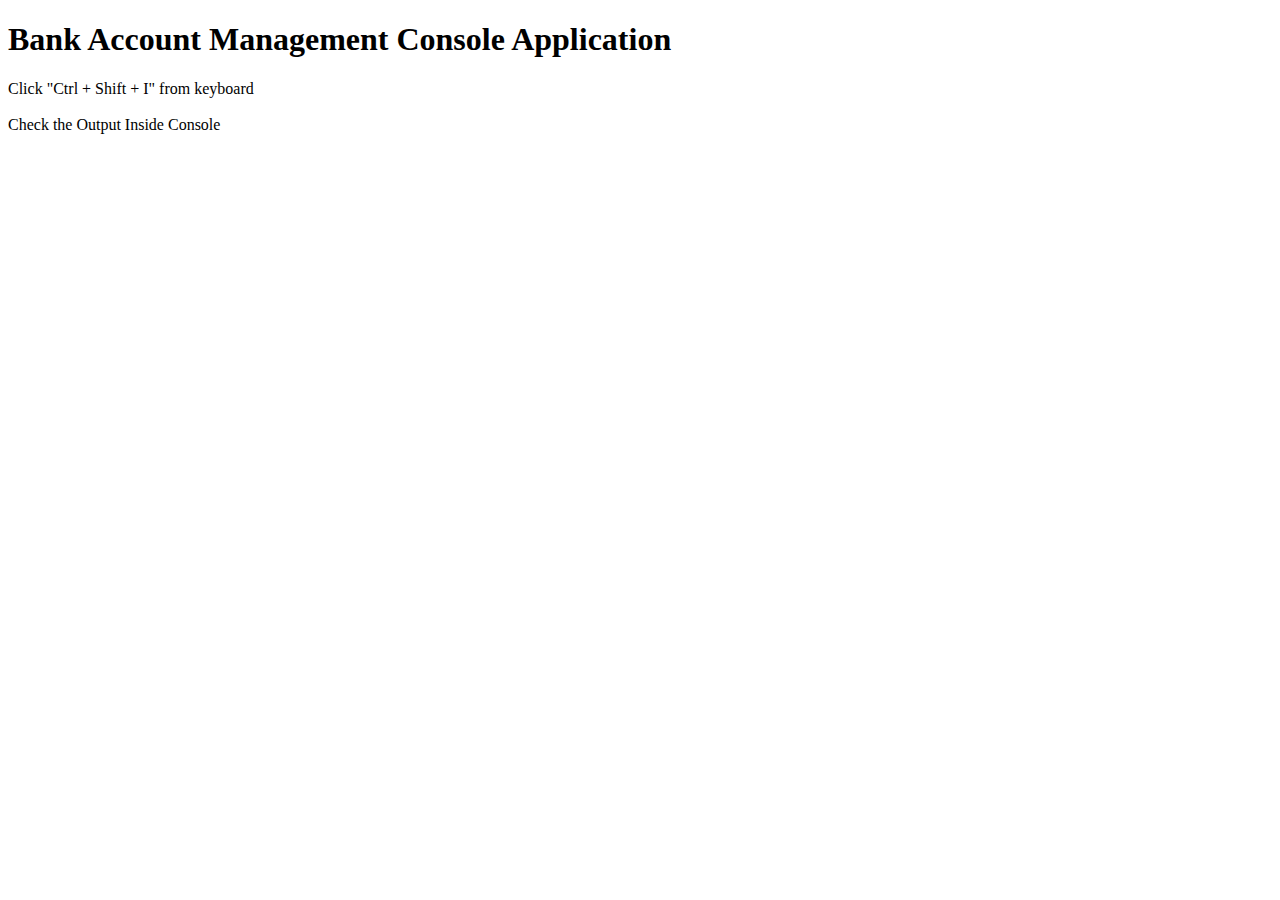
<file: bank_app/index.html>
<!DOCTYPE html>
<html lang="en">
<head>
    <meta charset="UTF-8">
    <meta name="description" content="Assignment 1.3 using JavaScript" />
    <meta name="author" content="Jewel Ahmed" />
    <meta name="viewport" content="width=device-width, initial-scale=1.0">
    <script type="text/javascript" src="assets/js/bank_acc_app.js"></script>
    <title>Bank App</title>
</head>
<body>
    <h1>Bank Account Management Console Application</h1>
    <p>
        Click "Ctrl + Shift + I" from keyboard<br/><br/>
        Check the Output Inside Console
    </p>
</body>
</html>
</file>
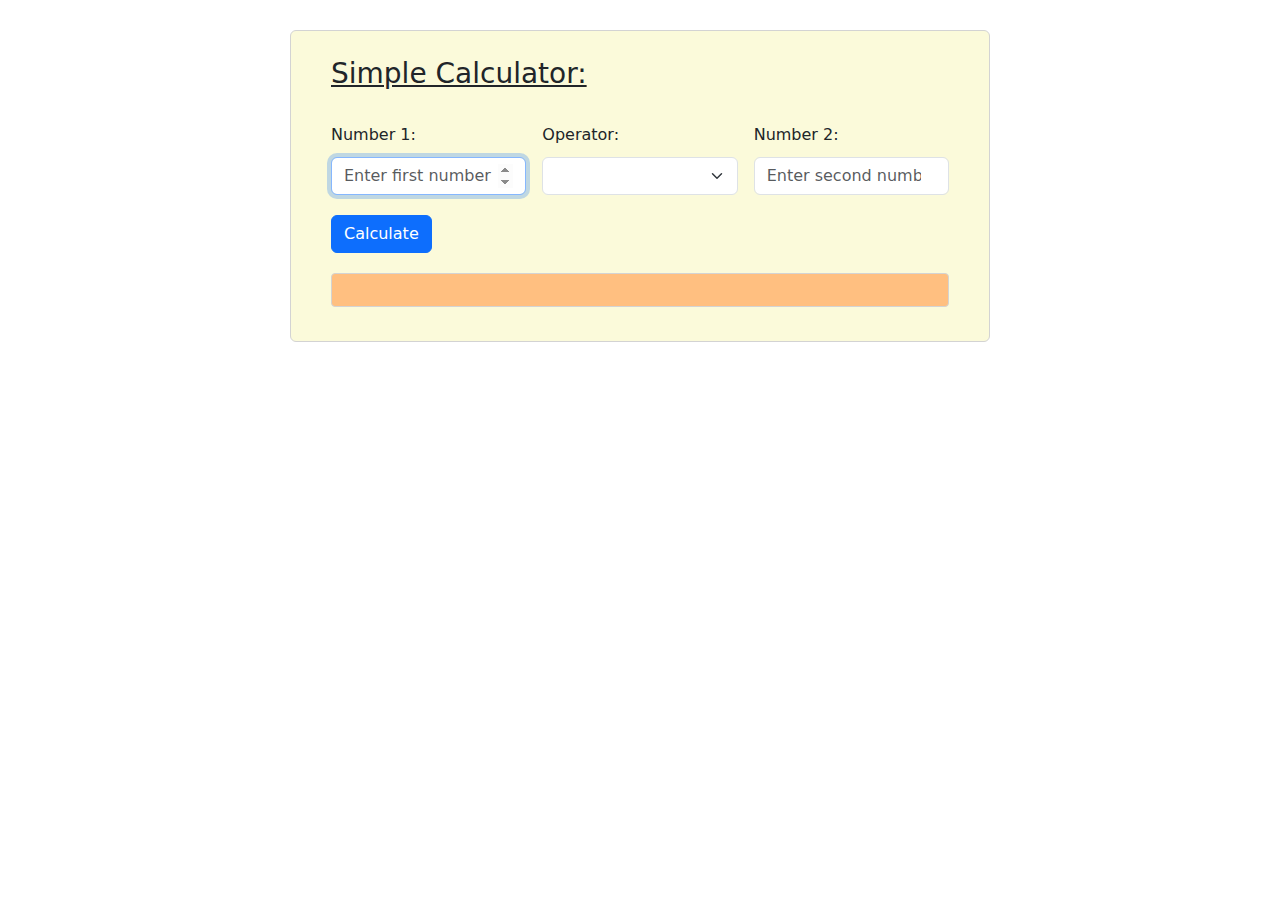
<file: calculator/index.html>
<!DOCTYPE html>
<html lang="en">
  <head>
    <meta charset="UTF-8" />
    <meta
      name="description"
      content="Assignment 1.2 using HTML, CSS [Bootstrap for UI] and JavaScript"
    />
    <meta name="author" content="Jewel Ahmed" />
    <meta name="viewport" content="width=device-width, initial-scale=1.0" />
    <link
      href="https://cdn.jsdelivr.net/npm/bootstrap@5.1.3/dist/css/bootstrap.min.css"
      rel="stylesheet"
    />
    <link rel="stylesheet" href="assets/css/style.css" />
    <script type="text/javascript" src="assets/js/script.js"></script>
    <title>Calculator</title>
  </head>
  <body>
    <div class="container">
      <h3><u>Simple Calculator:</u></h3>
      <br />
      <div class="row g-3">
        <div class="col">
          <label for="InputNumber1">Number 1:</label>
          <input
            type="number"
            id="InputNumber1"
            class="form-control"
            placeholder="Enter first number"
            autofocus
          />
        </div>
        <div class="col">
          <label for="SelectOperator">Operator:</label>
          <select
            id="Operator"
            class="form-select"
            aria-label="Operator Selection"
          >
            <option selected></option>
            <option value="+">Addition (+)</option>
            <option value="-">Subtraction (-)</option>
            <option value="*">Multiplication (*)</option>
            <option value="/">Division (/)</option>
          </select>
        </div>
        <div class="col">
          <label for="InputNumber2">Number 2:</label>
          <input
            type="number"
            id="InputNumber2"
            class="form-control"
            placeholder="Enter second number"
          />
        </div>
      </div>
      <div class="btn-group">
        <button id="Calc" type="submit" class="btn btn-primary" onclick="Calculate()">
          Calculate
        </button>
      </div>
      <br />
      <section id="ResultBar"></section>
    </div>
  </body>
</html>
</file>
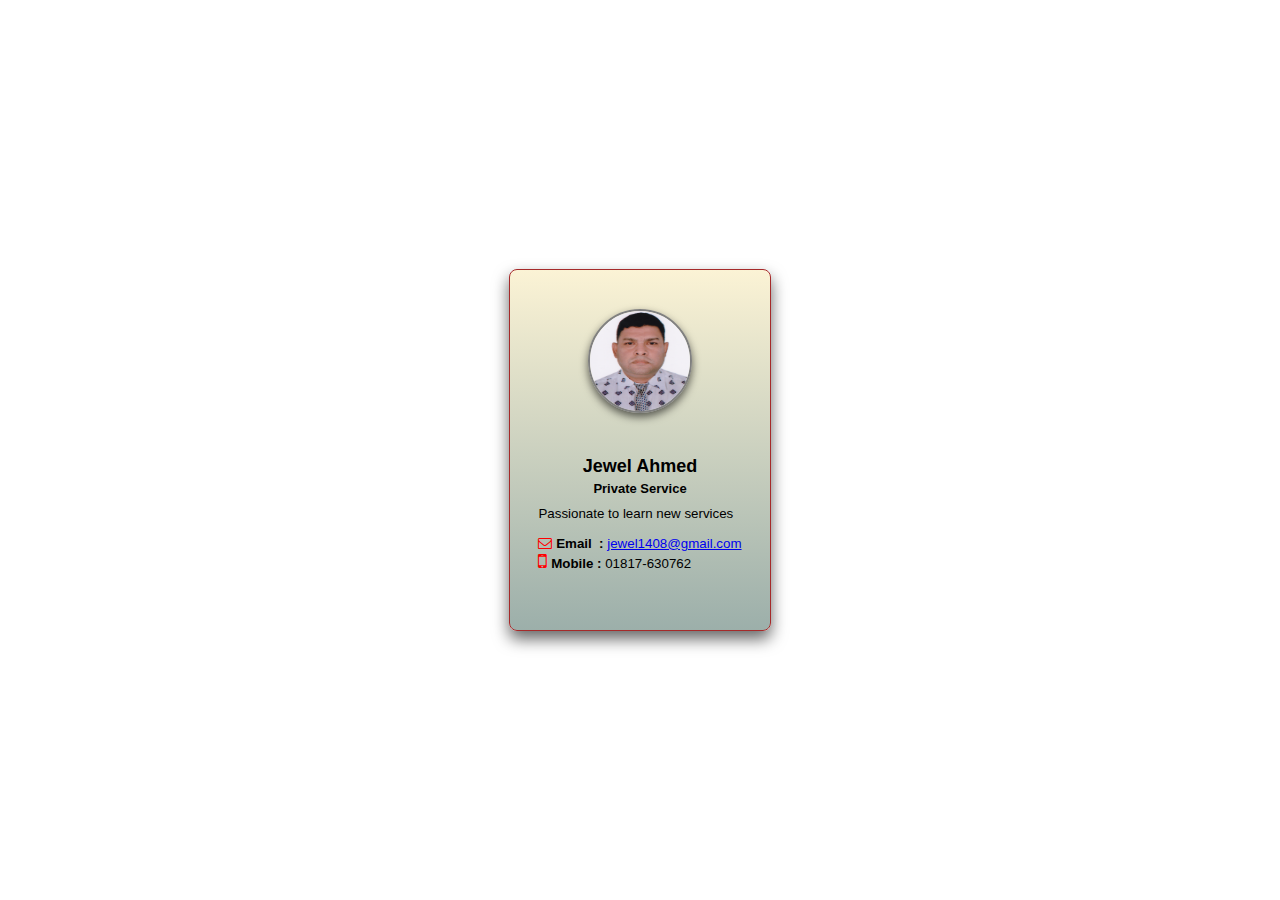
<file: profile_card/index.html>
<!DOCTYPE html>
<html lang="en">
  <head>
    <meta charset="UTF-8" />
    <meta name="description" content="Assignment 1.1 using HTML and CSS" />
    <meta name="author" content="Jewel Ahmed" />
    <meta name="viewport" content="width=device-width, initial-scale=1.0" />
    <link rel="stylesheet" href="assets/css/style.css" />
    <link
      rel="stylesheet"
      href="https://cdnjs.cloudflare.com/ajax/libs/font-awesome/4.7.0/css/font-awesome.min.css"
    />
    <title>Personal Profile Card</title>
  </head>
  <body>
    <div class="container">
      <div>
        <img src="assets/images/jewel.jpg" />
      </div>

      <div id="info">
        <p
          style="
            font-size: large;
            font-weight: bolder;
            text-align: center;
            margin: -60px 0px 0px 0px;
          "
        >
          Jewel Ahmed
        </p>
        <p
          style="
            font-size: small;
            font-weight: bold;
            text-align: center;
            text-align: center;
            margin: 4px 0px 10px 0px;
          "
        >
          Private Service
        </p>
        Passionate to learn new services <br /><br />
        <i class="fa fa-envelope-o" style="font-size: 14px; color: red"></i>
        <b>Email&nbsp;&nbsp;:</b>
        <a
          href="mailto:jewel1408@gmail.com?subject=Offer&body=Please send your offer"
        >
          jewel1408@gmail.com
        </a>
        <br />
        <i class="fa fa-mobile-phone" style="font-size: 20px; color: red"></i>
        <b>Mobile&nbsp;:</b> 01817-630762
      </div>
    </div>
  </body>
</html>
</file>
<file: calculator/assets/css/style.css>
.container{
    border: 1px solid lightgray;
    background-color: #FBFADA;
    border-radius: 6px;
    margin-top: 30px;
    width: 700px;
    padding: 26px 40px 0px 40px;  /* TOP RIGHT BOTTOM LEFT */ */
}

label{
    padding-bottom: 10px;
}

.btn-group{
    margin: 20px 0px 20px 0px;
}

section{
    border: 1px solid lightgray;
    height: 34px;
    padding: 3px 0px 0px 8px;
    background-color: #ffbf80;
    border-radius: 4px;
    margin: 0px 0px 34px 0px;   
}
</file>
<file: profile_card/assets/css/style.css>
/* Class Selector */
.container{
    border: 1px solid brown;

    /* Start Card Measurement */
    height: 340px;
    width: 240px;
    /* End of Measurement */

    /* Start Position- Centered Both Horizontally and Vertically */
    position: absolute;
    left: 50%;
    top: 50%;
    -webkit-transform: translate(-50%, -50%);
    transform: translate(-50%, -50%);
    /* End Of Position */

    /* Start Info */
    display: grid;
    place-items: center;
    padding: 10px;    
    /* End of Info */
    
    /* Start Decorations */
    border-radius: 8px;
    background-image: linear-gradient(to top, #9CAFAA 0%, #FBF3D5 100%);
    box-shadow: 0 8px 16px 0 rgba(0, 0, 0, 0.6);
    /* End of Decorations */    
}

/* Element Selector */
img{
    border: 2px solid grey;
    border-radius: 50%;
    width: 100px;
    height: 100px;
    margin-top: -20px;
    box-shadow: 0 4px 8px 0 rgba(0, 0, 0, 0.6);
}

/* ID Selector */
#info {
    font-family: "Lucida Sans Unicode", sans-serif;
    font-size: smaller;
}
</file>
